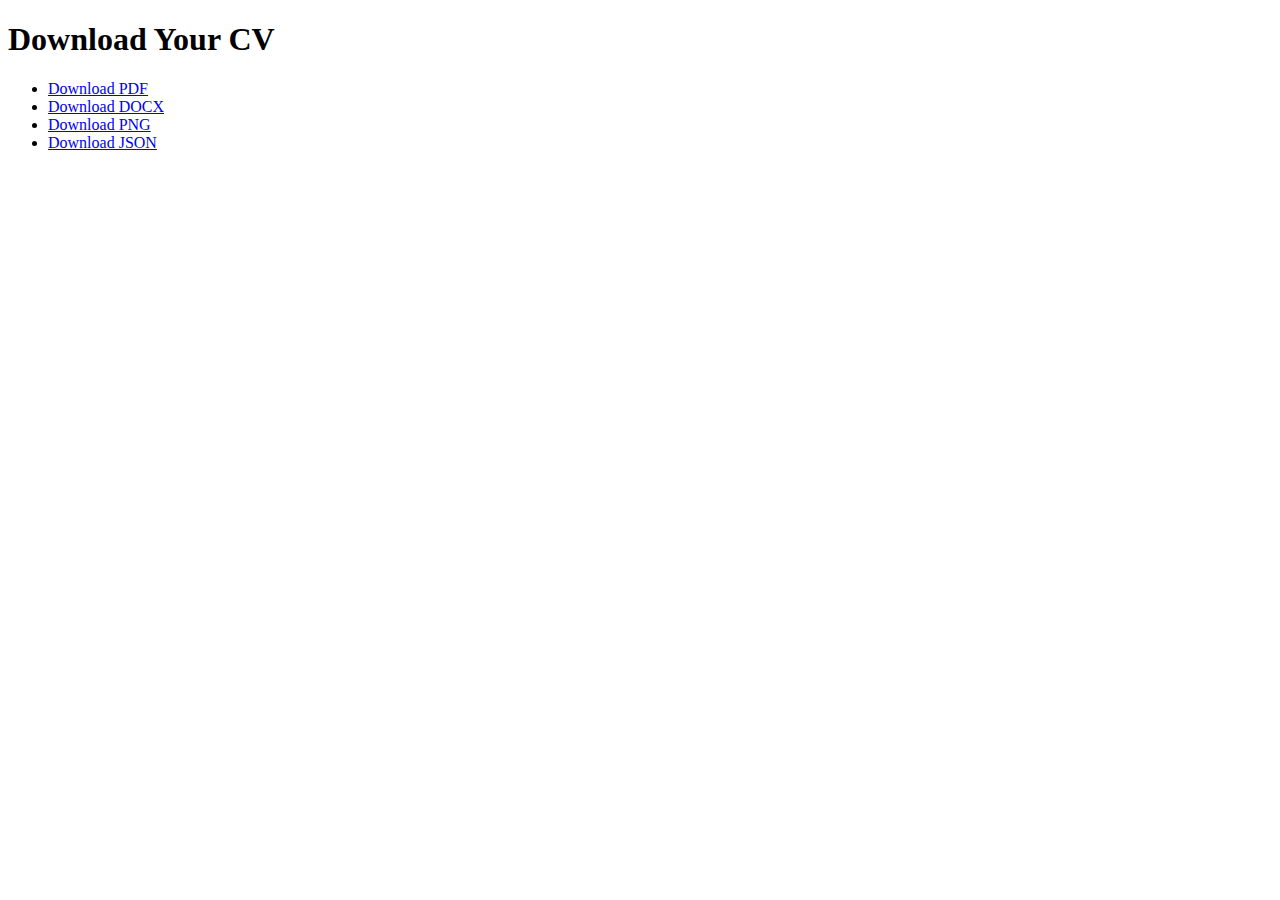
<file: downloads/index.html>
<!DOCTYPE html>
<html lang="en">
<head>
  <meta charset="UTF-8">
  <title>Download CV</title>
</head>
<body>
  <h1>Download Your CV</h1>
  <ul>
    <li><a href="CV.pdf" download>Download PDF</a></li>
    <li><a href="CV.docx" download>Download DOCX</a></li>
    <li><a href="CV.png" download>Download PNG</a></li>
    <li><a href="CV.json" download>Download JSON</a></li>
  </ul>
</body>
</html>
</file>
